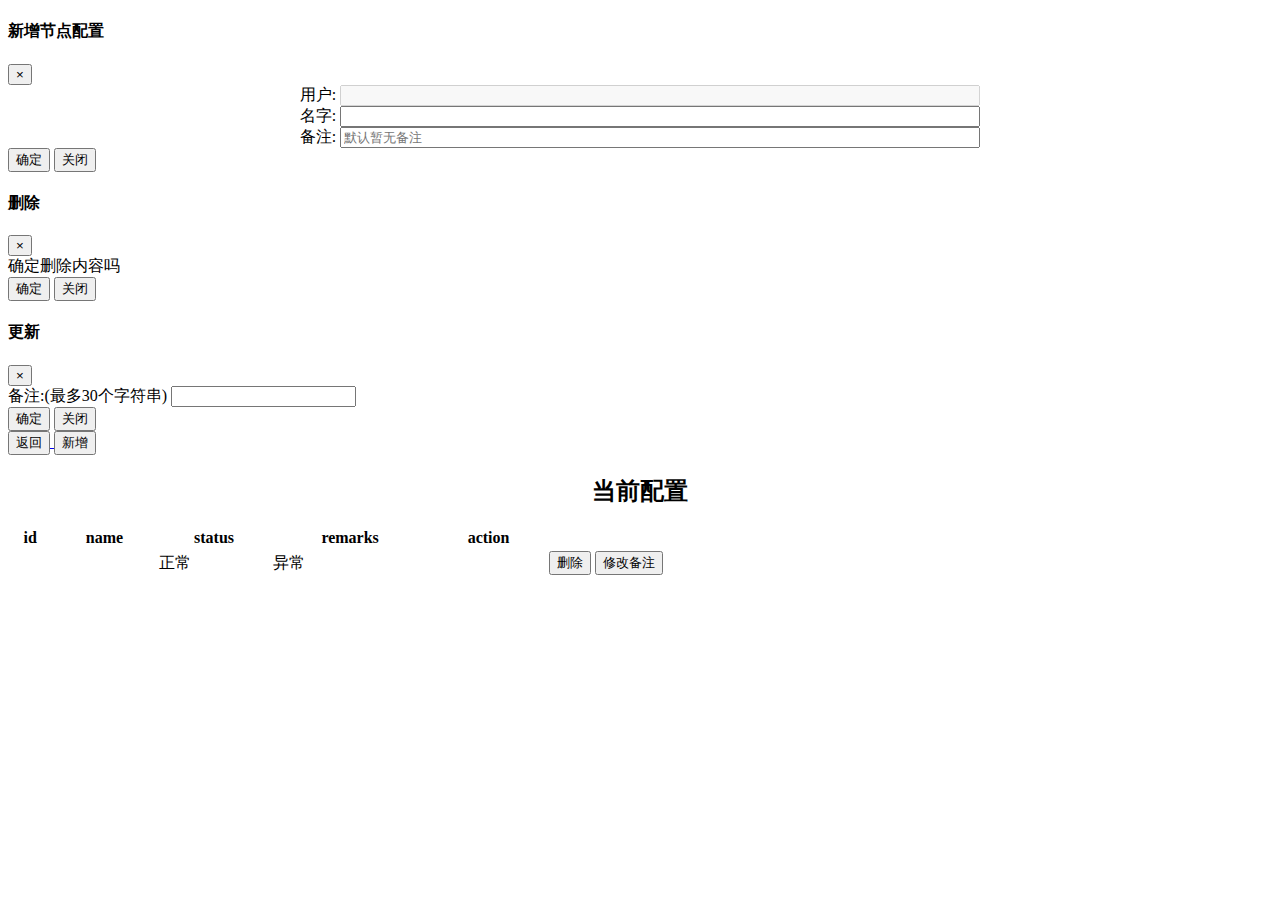
<file: src/main/resources/templates/configure.html>
<!DOCTYPE html>
<html lang="en" xmlns:th="http://www.thymeleaf.org">
<head>
    <meta charset="UTF-8">
    <title>配置信息</title>
    <link rel="shortcut icon" href="/shumeipai/fly.ico" />
    <link rel="stylesheet" href="https://cdn.staticfile.org/twitter-bootstrap/4.3.1/css/bootstrap.min.css">
    <script src="https://cdn.staticfile.org/jquery/3.2.1/jquery.min.js"></script>
    <script src="https://cdn.staticfile.org/popper.js/1.15.0/umd/popper.min.js"></script>
    <script src="https://cdn.staticfile.org/twitter-bootstrap/4.3.1/js/bootstrap.min.js"></script>
</head>
<body class="bg-light">
<!-- 模态框 -->
<div class="modal fade" id="myModal_insert">
  <div class="modal-dialog">
    <div class="modal-content">

      <!-- 模态框头部 -->
      <div class="modal-header">
        <h4 class="modal-title">新增节点配置</h4>
        <button type="button" class="close" data-dismiss="modal">&times;</button>
      </div>

      <!-- 模态框主体 -->
        <div class="modal-body" style="text-align: center">
            <form>
                <div class="form-group">
                    <label for="insert_user" class="mr-3">用户:</label>
                    <input type="text"  disabled="disabled" class="form-control" id="insert_user" th:value="${user}" style="width: 50%;display: inline">
                </div>
                <div class="form-group">
                    <label for="insert_name" class="mr-3">名字:</label>
                    <input type="text" maxlength=10 class="form-control" id="insert_name" style="width: 50%;display: inline">
                </div>
                <div class="form-group">
                    <label for="insert_remarks" class="mr-3">备注:</label>
                    <input type="text" maxlength=30 class="form-control" id="insert_remarks" placeholder="默认暂无备注" style="width: 50%;display: inline">
                </div>
            </form>
      </div>

        <!-- 模态框底部 -->
        <div class="modal-footer">
            <button type="button" class="btn btn-secondary" onclick="insert_ajax()" data-dismiss="modal">确定</button>
            <button type="button" class="btn btn-secondary" data-dismiss="modal">关闭</button>
        </div>

    </div>
  </div>
</div>
<!-- 模态框 -->
<div class="modal fade" id="myModal_delete">
    <div class="modal-dialog">
        <div class="modal-content">

            <!-- 模态框头部 -->
            <div class="modal-header">
                <h4 class="modal-title">删除</h4>
                <button type="button" class="close" data-dismiss="modal">&times;</button>
            </div>

            <!-- 模态框主体 -->
            <div class="modal-body" id="delete_body">
                确定删除内容吗
            </div>

            <!-- 模态框底部 -->
            <div class="modal-footer">
                <button type="button" class="btn btn-secondary" onclick="delete_ajax()" data-dismiss="modal">确定</button>
                <button type="button" class="btn btn-secondary" data-dismiss="modal">关闭</button>
            </div>

        </div>
    </div>
</div>
<div class="modal fade" id="myModal_update">
    <div class="modal-dialog">
        <div class="modal-content">

            <!-- 模态框头部 -->
            <div class="modal-header">
                <h4 class="modal-title">更新</h4>
                <button type="button" class="close" data-dismiss="modal">&times;</button>
            </div>

            <!-- 模态框主体 -->
            <div class="modal-body" >
                <div class="form-group">
                    <label for="remarks" >备注:<span class="text-secondary">(最多30个字符串)</span></label>
                    <input type="text"  class="form-control" id="remarks" maxlength=30>
                </div>
            </div>

            <!-- 模态框底部 -->
            <div class="modal-footer">
                <button type="button" class="btn btn-secondary" onclick="update_ajax()" data-dismiss="modal">确定</button>
                <button type="button" class="btn btn-secondary" data-dismiss="modal">关闭</button>
            </div>

        </div>
    </div>
</div>

<div class="container mt-5 shadow p-5 bg-white" style="border-radius: 15px;">
    <a href="../../">
        <button type="button" class="btn btn-dark btn-lg">返回</button>
    </a>
    <button type="button" class="btn btn-dark btn-lg" onclick="insert_()">新增</button>
    <h2 style="text-align: center">当前配置</h2>
    <table class="table table-hover table-bordered">
        <thead class="thead-dark">
        <tr>
            <th>id</th>
            <th>name</th>
            <th>status</th>
            <th>remarks</th>
            <th>action</th>
        </tr>
        </thead>
        <tbody>
            <tr th:each="item:${message}">
                <td th:text="${item.id}"></td>
                <td th:text="${item.name}"></td>

                    <td class="text-success" th:if="${item.status == true}">正常</td>

                    <td class="text-danger" th:if="${item.status != true}">异常</td>

                <td th:text="${item.remarks}"></td>
                <td style="width: 18%">
                    <button type="button" class="btn  btn-outline-secondary" th:onclick="delete_([[${item.id}]],[[${item.name}]])">删除</button>
                    <button type="button" class="btn  btn-outline-secondary" th:onclick="update_([[${item.id}]],[[${item.remarks}]])">修改备注</button>
                </td>
            </tr>
        </tbody>
    </table>
</div>
</body>
<script>
    ID=0
    function delete_(id,name) {
        ID=id
        document.getElementById("delete_body").innerHTML = '你确定要删除'+name+'这个节点吗？'
        $("#myModal_delete").modal("show");
    }
    function delete_ajax() {
        $.ajax({
            url:"raspberry/",
            data:JSON.stringify({
                "id":ID
            }),
            type:"DELETE",
            contentType: 'application/json; charset=UTF-8',
            success:function(req){
                if(req==="1"){
                    setTimeout(function(){ location.reload(); }, 500);
                }
                else{
                    alert("出错,请联系管理员")
                }
            }
        });
    }
    function update_(id,remarks){
        ID=id
        document.getElementById("remarks").value=remarks
        $("#myModal_update").modal("show");
    }
    function update_ajax() {
        var remarks = document.getElementById("remarks").value
        $.ajax({
            url:"raspberry/",
            data:JSON.stringify({
                "id":ID,
                "remarks":remarks
            }),
            type:"PUT",
            contentType: 'application/json; charset=UTF-8',
            success:function(req){
                if(req==="1"){
                    setTimeout(function(){ location.reload(); }, 500);
                }
                else{
                    alert("出错,请联系管理员")
                }
            }
        });
    }
    function insert_() {
        $("#myModal_insert").modal("show");
    }
    function insert_ajax() {
        var insert_user = document.getElementById("insert_user").value
        var insert_name = document.getElementById("insert_name").value
        var insert_remarks=document.getElementById("insert_remarks").value
        if(insert_remarks===""){
            insert_remarks="暂无备注"
        }
        if(insert_name===''){
            alert("名字不可为空")
        }
        else {
            $.ajax({
                url: "raspberry/",
                data: JSON.stringify({
                    "user": insert_user,
                    "name": insert_name,
                    "remarks": insert_remarks

                }),
                type: "POST",
                contentType: 'application/json; charset=UTF-8',
                success: function (req) {
                    if (req === "1") {
                        setTimeout(function () {
                            location.reload();
                        }, 500);
                    } else {
                        alert("出错,请联系管理员")
                    }
                }
            });
        }
    }
</script>
</html>
</file>
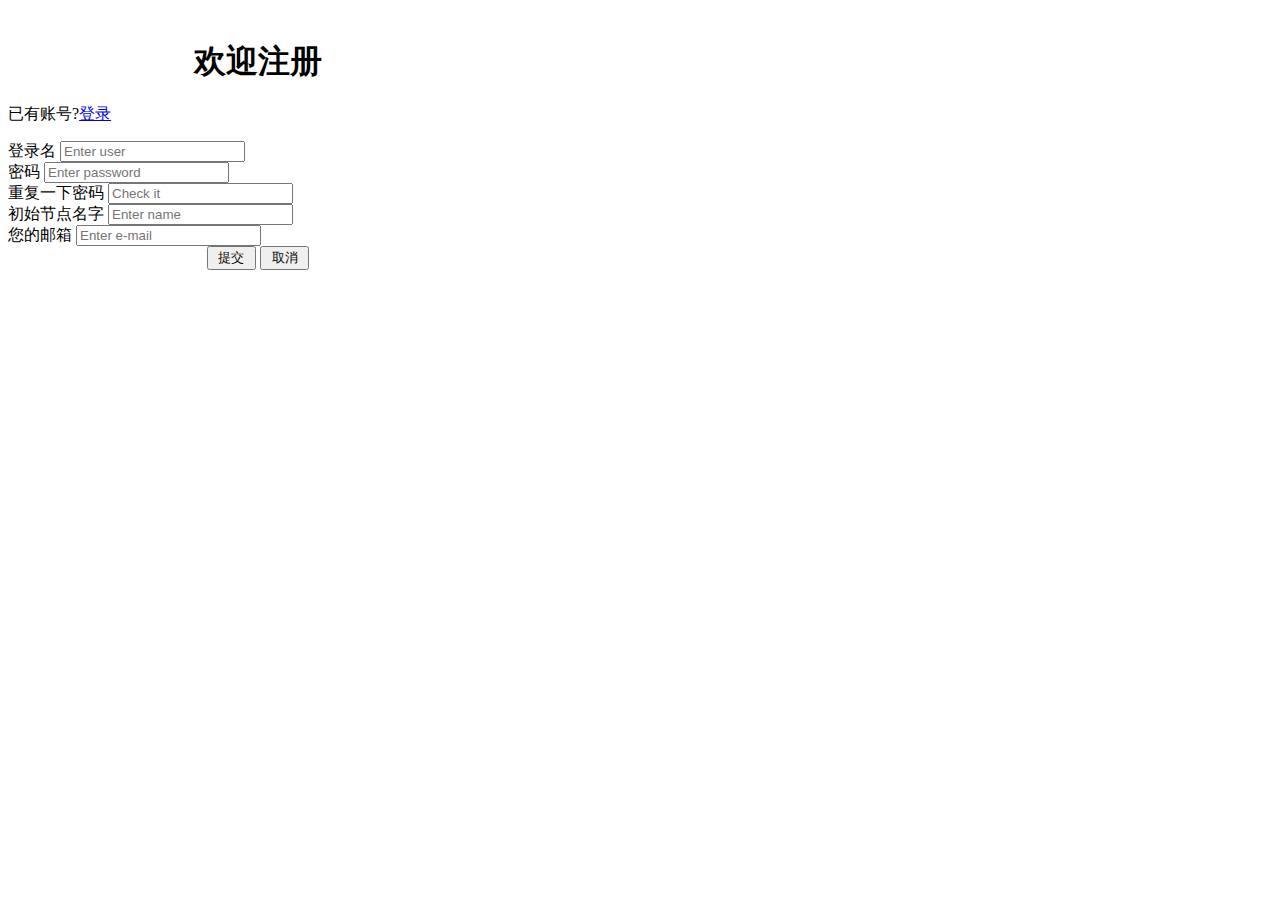
<file: src/main/resources/templates/register.html>
<!DOCTYPE html>
<html lang="en">
<head>
    <meta charset="UTF-8">
    <title>注册界面</title>
    <link rel="shortcut icon" href="/static/shumeipai/fly.ico" />
    <link rel="stylesheet" href="https://cdn.staticfile.org/twitter-bootstrap/4.3.1/css/bootstrap.min.css">
    <script src="https://cdn.staticfile.org/jquery/3.2.1/jquery.min.js"></script>
    <script src="https://cdn.staticfile.org/popper.js/1.15.0/umd/popper.min.js"></script>
    <script src="https://cdn.staticfile.org/twitter-bootstrap/4.3.1/js/bootstrap.min.js"></script>
</head>
<body class="bg-light">
<div class="container shadow  bg-white p-5" style="border-radius: 15px;margin-top:40px;width: 500px">
    <h1 style="text-align: center;margin: 20px">欢迎注册</h1>
    <p>已有账号?<a href="../">登录</a></p>
    <form>
        <div class="form-group">
            <label for="user">登录名</label>
            <input type="text" maxlength=10 class="form-control" id="user" placeholder="Enter user">
        </div>
        <div class="form-group">
            <label for="pwd">密码</label>
            <input type="password" class="form-control" id="pwd" placeholder="Enter password">
        </div>
        <div class="form-group">
            <label for="re_pwd">重复一下密码</label>
            <input type="password" class="form-control" id="re_pwd" placeholder="Check it">
        </div>
        <div class="form-group">
            <label for="name">初始节点名字</label>
            <input type="text" maxlength=10 class="form-control" id="name" placeholder="Enter name">
        </div>
        <div class="form-group">
            <label for="email">您的邮箱</label>
            <input type="email" class="form-control" id="email" placeholder="Enter e-mail">
        </div>
        <div style="text-align: center">
            <button type="button" class="btn btn-primary mr-3" onclick="submit_()">&nbsp提交&nbsp</button>
            <a href="../">
                <button type="button" class="btn btn-primary ml-3">&nbsp取消&nbsp</button>
            </a>
        </div>
    </form>
</div>
</body>
<script>
    function submit_() {
        var user= document.getElementById("user").value
        var pwd= document.getElementById("pwd").value
        var re_pwd= document.getElementById("re_pwd").value
        var name= document.getElementById("name").value
        var email= document.getElementById("email").value
        if(user===""||pwd===''||name===''||email===''){
            alert("不可输入为空")
        }
        else if(pwd!==re_pwd){
            alert("两次密码输入错误")
        }
        else {
            $.ajax({
                url: "api/ajax/",
                type: "post",
                dataType: "json",
                data: JSON.stringify({
                    "user": user,
                    "pwd": pwd,
                    "name":name,
                    "email":email,
                }),
                contentType: "application/json",
                success: function (data) {
                    if (data===0){
                        alert("注册成功，点击返回登录界面")
                        window.location.href="../"
                    }
                    else if(data===1)
                    {
                        alert("邮箱格式出错")
                    }
                    else if(data===2)
                    {
                        alert("用户名被占用啦")
                    }
                    else if(data===3)
                    {
                        alert("节点名被占用啦")
                    }
                    else if(data===4)
                    {
                        alert("未知错误,请联系管理员")
                    }

                },
                error:function () {
                    alert("ajax请求失败，请联系管理员")
                }

            });
        }
    }
</script>
</html>
</file>
